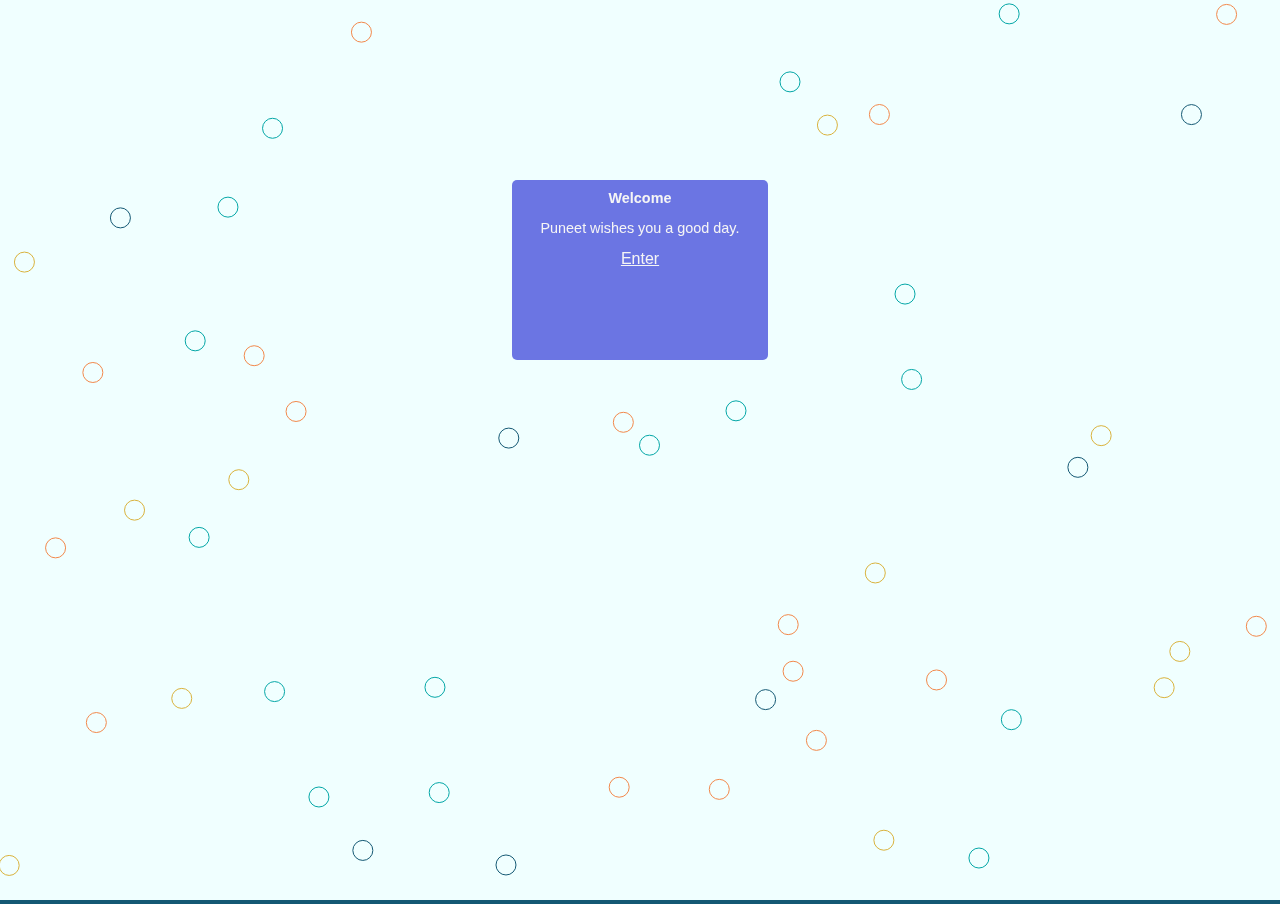
<file: index.html>
<!DOCTYPE html>
<html lang="en">
<head>
    <meta charset="UTF-8">
    <meta name="viewport" content="width=device-width, initial-scale=1.0">
    <meta http-equiv="X-UA-Compatible" content="ie=edge">
    <title>Puneet Kaushik</title>
    <link rel="stylesheet" href="css/canvas.css">
</head>
<body>
    <canvas></canvas>
    <div>
        <h1>Welcome</h1>
        <p>Puneet wishes you a good day.</p>
        <a href="pages/home3.html">Enter</a>
    </div>
</body>
<script src="script/canvas.js" type="text/javascript"></script>
</html>
</file>
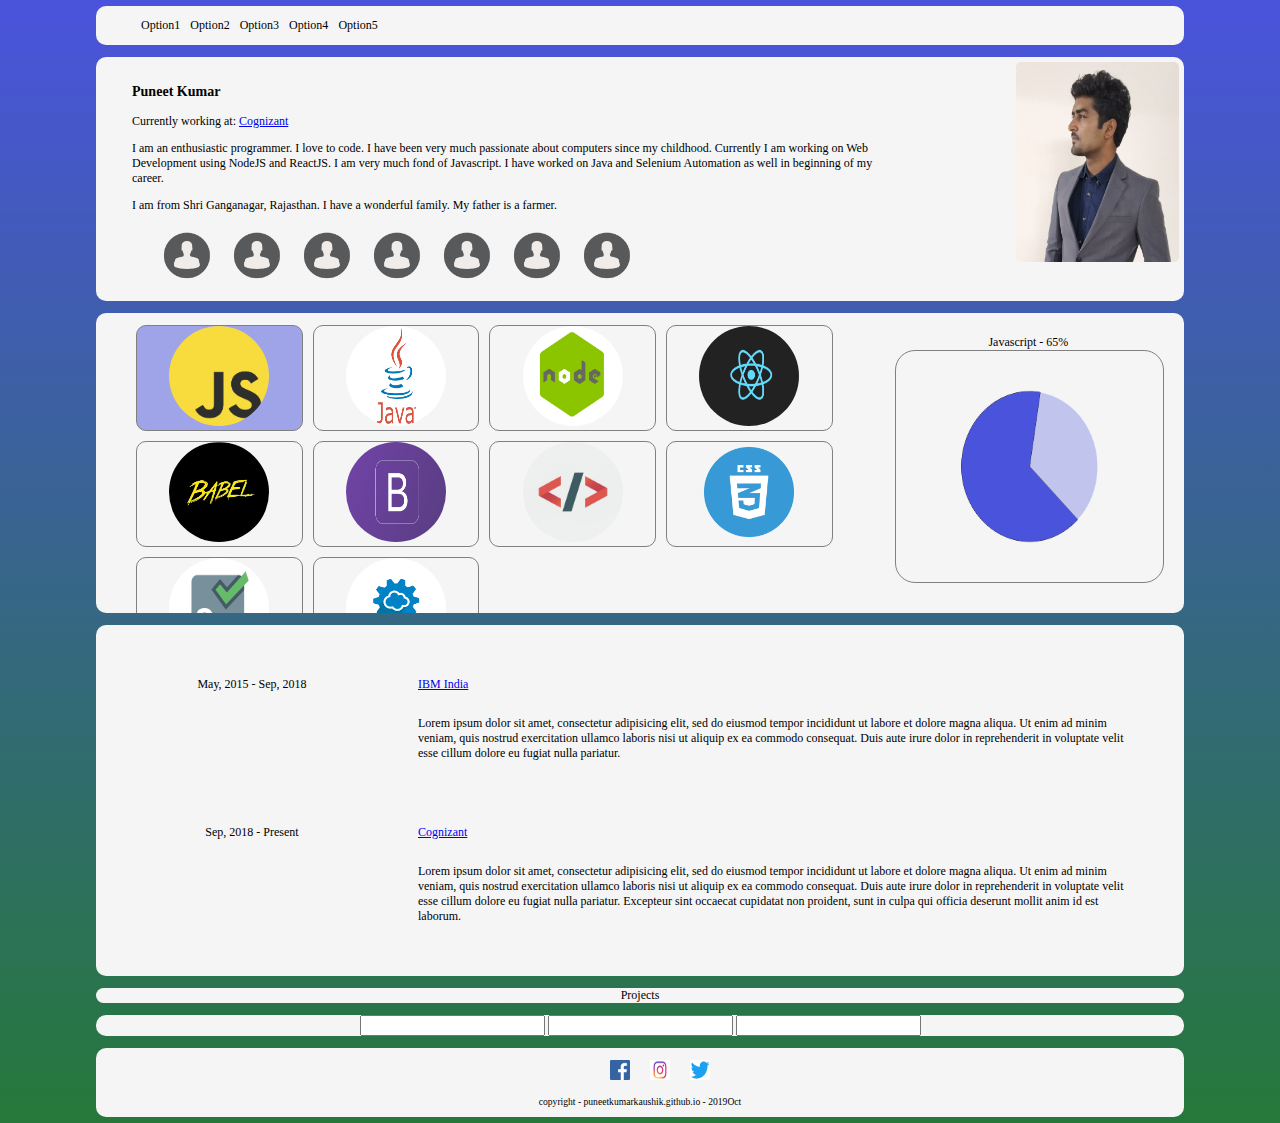
<file: pages/home.html>
<!DOCTYPE html>
<html>
<head>
	<title>Puneet Kaushik - Home</title>
	<link rel="stylesheet" type="text/css" href="./../css/style.css">
</head>
<body>
	<header class="zone header">
		<nav>
			<ul>
				<li>Option1</li>
				<li>Option2</li>
				<li>Option3</li>
				<li>Option4</li>
				<li>Option5</li>
			</ul>
		</nav>
	</header>
	<div class="zone profile">
		<div>
			<h3>Puneet Kumar</h3>
			<p>Currently working at: <a href="https://www.cognizant.com" target="_blank">Cognizant</a></p>
			<p>
				I am an enthusiastic programmer. I love to code. I have been very much passionate about computers since my childhood. Currently I am working on Web Development using NodeJS and ReactJS. I am very much fond of Javascript. I have worked on Java and Selenium Automation as well in beginning of my career.
			</p>	
			<p> 
				I am from Shri Ganganagar, Rajasthan. I have a wonderful family. My father is a farmer.
			</p>
			<div class='handles'>
				<ul>
					<li><a href="#"><img src="../img/person.png" title="LinkedIn"></a></li>
					<li><a href="#"><img src="../img/person.png" title="HackerEarth"></a></li>
					<li><a href="#"><img src="../img/person.png" title="SoloLearn"></a></li>
					<li><a href="#"><img src="../img/person.png" title="GeeksforGeeks"></a></li>
					<li><a href="#"><img src="../img/person.png"></a></li>
					<li><a href="#"><img src="../img/person.png"></a></li>
					<li><a href="#"><img src="../img/person.png"></a></li>
				</ul>	
			</div>
		</div>
		<img src="../img/profile.jpeg" alt="profile">
	</div> 
	<div class="zone skills">
		<div class="skillList">
			<ul>
				<li class="highlight"><img src="../img/javascript.jpg" title="Javascript"></li>
				<li><img src="../img/java.jpg" title="Java"></li>
				<li><img src="../img/nodejs.png" title="NodeJS"></li>
				<li><img src="../img/react.png" title="ReactJS"></li>
				<li><img src="../img/babel.jpg" title="Babel"></li>
				<li><img src="../img/bootstrap.png" title="Bootstrap"></li>
				<li><img src="../img/html.jpg" title="HTML"></li>
				<li><img src="../img/css.png" title="CSS"></li>
				<li><img src="../img/selenium.png" title="Selenium"></li>
				<li><img src="../img/restapi.png" title="Rest API"></li>
			</ul>
		</div>
		<div class="skillShow">
			<span id="subject">Javascript</span>
			<canvas id="chart"></canvas>
		</div>
	</div> 
	<div class="zone employment">
		<div class="timeline">
			<p>May, 2015 - Sep, 2018</p>
			<p></p>
		</div>
		<div class="details">
			<p><a href="https://www.ibm.com" target="_blank">IBM India</a></p>
			<p>Lorem ipsum dolor sit amet, consectetur adipisicing elit, sed do eiusmod
			tempor incididunt ut labore et dolore magna aliqua. Ut enim ad minim veniam,
			quis nostrud exercitation ullamco laboris nisi ut aliquip ex ea commodo
			consequat. Duis aute irure dolor in reprehenderit in voluptate velit esse
			cillum dolore eu fugiat nulla pariatur.</p>
		</div>
		<div class="timeline">
			<p>Sep, 2018 - Present</p>
		</div>
		<div class="details">
			<p><a href="https://www.cognizant.com" target="_blank">Cognizant</a></p>
			<p>Lorem ipsum dolor sit amet, consectetur adipisicing elit, sed do eiusmod
			tempor incididunt ut labore et dolore magna aliqua. Ut enim ad minim veniam,
			quis nostrud exercitation ullamco laboris nisi ut aliquip ex ea commodo
			consequat. Duis aute irure dolor in reprehenderit in voluptate velit esse
			cillum dolore eu fugiat nulla pariatur. Excepteur sint occaecat cupidatat non
			proident, sunt in culpa qui officia deserunt mollit anim id est laborum.</p>
		</div>
	</div>
	
	<div class="zone">Projects</div>
	
	<div class="zone">
		<input type="text" name="name">	
		<input type="text" name="email">
		<input type="text" name="contact">

	</div>

	<footer class="zone footer">
		<ul>
			<li><a href="https://www.facebook.com/puneet.thepundit" target="_blank"><img src="../img/fblogo.png"></a></li>
			<li><a href="https://www.instagram.com/puneetkaushik" target="_blank"><img src="../img/instalogo.png"></a></li>
			<li><a href="#"><img src="../img/twitterlogo.png" target="_blank"></a></li>
		</ul>
		<p>copyright - puneetkumarkaushik.github.io - 2019Oct</p>
	</footer>
	<script type="text/javascript" src="../script/pichart.js"></script>
</body>
</html>
</file>
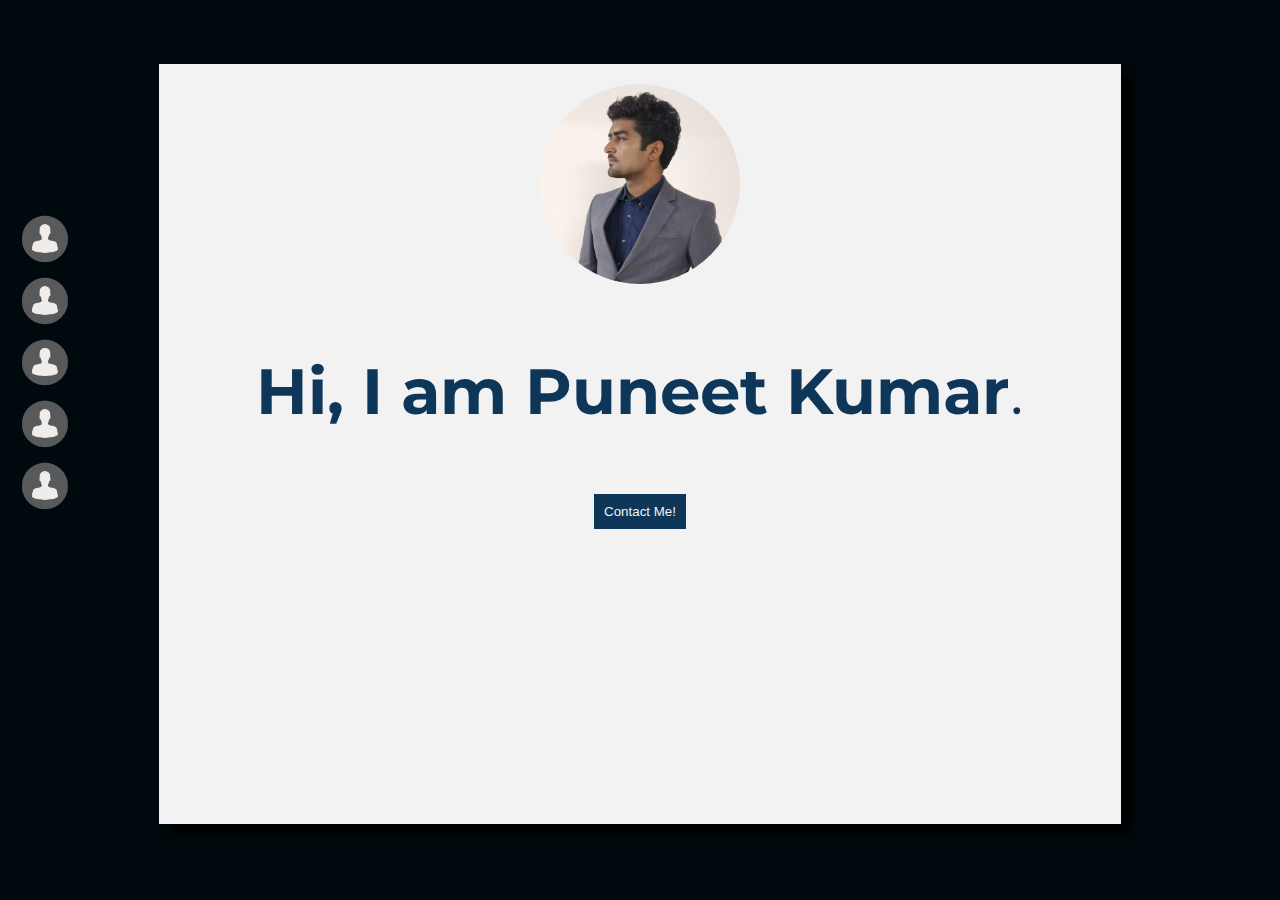
<file: pages/home2.html>
<!DOCTYPE html>
<html>
<head>
	<title>Puneet Kaushik - Home</title>
	<link rel="stylesheet" type="text/css" href="./../css/style2.css">
</head>
<body>
	<header class="header">
		<nav>
			<ul>
				<li><img src="./../img/person.png" alt="profile icon" title="Profile"></li>
				<li><img src="./../img/person.png" alt="profile icon" title="Skills"></li>
				<li><img src="./../img/person.png" alt="profile icon" title="Projects"></li>
				<li><img src="./../img/person.png" alt="profile icon" title="Employment"></li>
				<li><img src="./../img/person.png" alt="profile icon" title="Contact"></li>
			</ul>
		</nav>
	</header>
	<div class="zone profile onShow">
		<div>
			<img src="../img/profile.jpeg" alt="profile">
			<p>
				<strong>Hi, I am Puneet Kumar</strong>.
			</p>
			<button>Contact Me!</button>
			<div id="bingo">
				<h3>Bingo!! &#128077;</h3>
			</div>
			<!-- <div class='handles'>
				<ul>
					<li><a href="#"><img src="../img/person.png" title="LinkedIn"></a></li>
					<li><a href="#"><img src="../img/person.png" title="HackerEarth"></a></li>
					<li><a href="#"><img src="../img/person.png" title="SoloLearn"></a></li>
					<li><a href="#"><img src="../img/person.png" title="GeeksforGeeks"></a></li>
					<li><a href="#"><img src="../img/person.png"></a></li>
					<li><a href="#"><img src="../img/person.png"></a></li>
					<li><a href="#"><img src="../img/person.png"></a></li>
				</ul>	
			</div> -->
		</div>
	</div> 
	<div class="zone skills">
		<!-- <div class="skills"> -->
			<div class="skillList">
				<ul>
					<li class="highlight"><img src="../img/javascript.jpg" title="Javascript"></li>
					<li><img src="../img/java.jpg" title="Java"></li>
					<li><img src="../img/nodejs.png" title="NodeJS"></li>
					<li><img src="../img/react.png" title="ReactJS"></li>
					<li><img src="../img/babel.jpg" title="Babel"></li>
					<li><img src="../img/bootstrap.png" title="Bootstrap"></li>
					<li><img src="../img/html.jpg" title="HTML"></li>
					<li><img src="../img/css.png" title="CSS"></li>
					<li><img src="../img/selenium.png" title="Selenium"></li>
					<li><img src="../img/restapi.png" title="Rest API"></li>
				</ul>
			</div>
			<div class="skillShow">
				<span id="subject">Javascript</span>
				<canvas id="chart"></canvas>
			</div>
		<!-- </div> -->
	</div> 
	<div class="zone employment">
		<div class="timeline">
			<p>May, 2015 - Sep, 2018</p>
			<p></p>
		</div>
		<div class="details">
			<p><a href="https://www.ibm.com" target="_blank">IBM India</a></p>
			<p>Lorem ipsum dolor sit amet, consectetur adipisicing elit, sed do eiusmod
			tempor incididunt ut labore et dolore magna aliqua. Ut enim ad minim veniam,
			quis nostrud exercitation ullamco laboris nisi ut aliquip ex ea commodo
			consequat. Duis aute irure dolor in reprehenderit in voluptate velit esse
			cillum dolore eu fugiat nulla pariatur.</p>
		</div>
		<div class="timeline">
			<p>Sep, 2018 - Present</p>
		</div>
		<div class="details">
			<p><a href="https://www.cognizant.com" target="_blank">Cognizant</a></p>
			<p>Lorem ipsum dolor sit amet, consectetur adipisicing elit, sed do eiusmod
			tempor incididunt ut labore et dolore magna aliqua. Ut enim ad minim veniam,
			quis nostrud exercitation ullamco laboris nisi ut aliquip ex ea commodo
			consequat. Duis aute irure dolor in reprehenderit in voluptate velit esse
			cillum dolore eu fugiat nulla pariatur. Excepteur sint occaecat cupidatat non
			proident, sunt in culpa qui officia deserunt mollit anim id est laborum.</p>
		</div>
	</div>
	
	<div class="zone projects">Projects</div>
	
	<div class="zone contact">
		<input type="text" name="name">	
		<input type="text" name="email">
		<input type="text" name="contact">

	</div>

	<footer class="zone footer">
		<ul>
			<li><a href="https://www.facebook.com/puneet.thepundit" target="_blank"><img src="../img/fblogo.png"></a></li>
			<li><a href="https://www.instagram.com/puneetkaushik" target="_blank"><img src="../img/instalogo.png"></a></li>
			<li><a href="#"><img src="../img/twitterlogo.png" target="_blank"></a></li>
		</ul>
		<p>copyright - puneetkumarkaushik.github.io - 2019Oct</p>
	</footer>
	<script type="text/javascript" src="../script/pichart.js"></script>
	<script src="../script/script.js" type="text/javascript"></script>
</body>
</html>
</file>
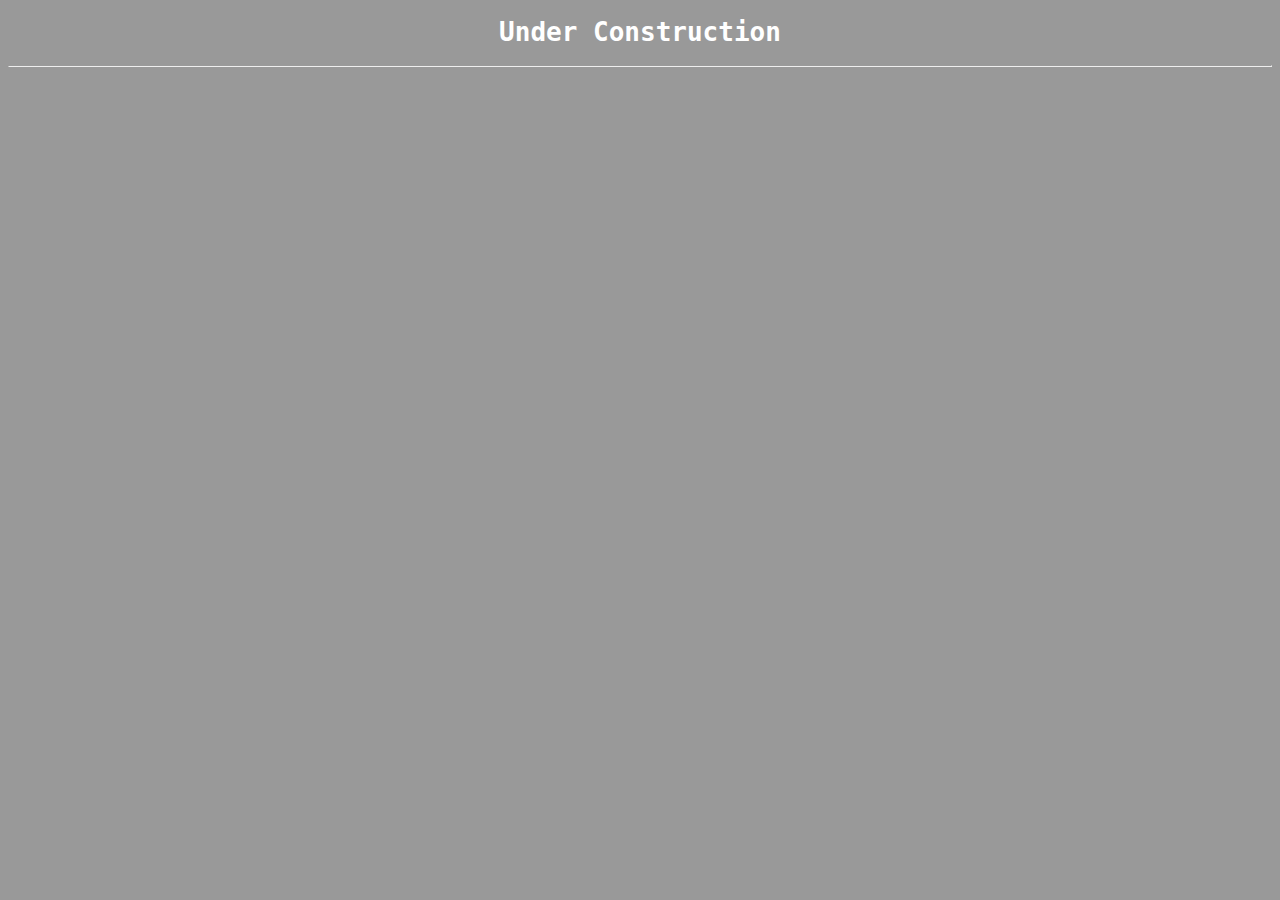
<file: pages/home3.html>
<!DOCTYPE html>
<html>
<head>
	<title>Under Construction</title>
	<style type="text/css">
		body {
			background-color: #999999;
			color: white;
			font-family: monospace;
			text-align: center;
		}
	</style>
</head>
<body>
	<h1>Under Construction</h1>
	<hr>
</body>
</html>
</file>
<file: css/canvas.css>
body {
    margin: 0px;
    background-color: #145873;
    text-align: center;
    font-family: 'Segoe UI', Tahoma, Geneva, Verdana, sans-serif
}

canvas {
    width: 100%;
    height: 100%;
    background-color: azure;
    position: relative;
}

div {
    position: absolute;
    left: 40%;
    right: 40%;
    top: 20%;
    min-width: 20%;
    min-height: 20%;
    /* background-color: rgba(3,140,115, 0.8); */
    /*background-color: rgba(20,88,115, 0.8);*/
    background-color: rgba(74, 83, 220, 0.8);
    border-radius: 5px;
}

@media only screen and (max-width: 600px) {
  div {
    left: 30%;
    right: 30%;
    min-width: 40%;
    min-height: 20%;
  }
}

@media only screen and (max-width: 300px) {
  div {
    left: 20%;
    right: 20%;
    min-width: 60%;
    min-height: 30%;
  }
}

h1, p {
    color: whitesmoke;
    font-size: 90%;
}

a {
    color: whitesmoke;
}
</file>
<file: css/style.css>
body {
	/*background: linear-gradient(to bottom, red, yellow);*/
	background: linear-gradient(to bottom, rgb(74, 83, 220), rgb(37, 120, 58));
	/*background-color: rgba(255, 121, 0, 0.3);*/
	display: flex;
	flex-direction: column;
	text-align: center;
	font-family:Lucida Sans Unicode;
	font-size: 12px;
	margin: 0;
	padding: 0;
}

.zone {
	margin: 0.5em 8em;
	background-color: whitesmoke;
	/*background: linear-gradient(to bottom, whitesmoke, #145873);*/
	border-radius: 10px;
}

@media only screen and (max-device-width: 800px) {
	body {
		font-size: 120%;
	}
    .zone {
    	margin: 0.5em 0 0 0;
    }
    .timeline {
    	font-size: 140%;
	}
}

/*@media only screen and (max-width: 300px) {
    .zone {
    	margin: 0.5em 0 0 0;
    }
}*/

.header {

}

.header ul {
	list-style-type: none;
	display: flex;
	flex-direction: row;
}

.header ul li {
	padding: 0 5px;
}

.profile {
	display: flex;
	justify-content: space-between;
}

.profile div {
	margin: 1em 3em;
	width: 70%;
	text-align: left;
}

.profile img {
	padding: 5px;
	width: 15%;
	height: 200px;
	border-radius: 10px;
}

div.handles {
	margin: 0px;
	padding: 0px;
	width: 100%;
}

div.handles ul {
	list-style-type: none;
	padding: 0px 0px 0px 20px;
	margin: 0px;
	display: flex;
	flex-direction: row;
}

div.handles ul li {
	padding: 0px 5px;
}

div.handles ul li img{
	width: 50px;
	height: 50px;
}

div.skills {
	height: 300px;
	display: flex;
	flex-direction: row;
}

div.skillList {
	width: 80%;
	height: 100%;
	overflow: scroll;
}

div.skillList ul {
	list-style-type: none;
	padding: 0px 40px;
	display: grid;
	grid-gap: 10px;
	grid-template-columns: repeat(auto-fill, minmax(150px, 1fr));
}

div.skillList ul li{
	justify-content: center;
	align-content: center;
	border-radius: 10px;
	border: 1px solid grey;
}

div.skillList ul li img{
	width: 100px;
	height: 100px;
	border-radius: 50px;
}

div.skillShow {
	padding: 2%;
	/*width: 26%;*/
	width: 300px;
}

li.highlight {
	background-color: #145873;
	background-color: rgba(74, 83, 220, 0.5);
}

div.skillShow canvas{
	border: 1px solid grey;
	border-radius: 20px;
	width: 100%;
	height: 90%;
}

#subject {
	width: 100%;
	height: 10%;
	margin: 2px;
	padding: 5px;
}

.employment {
	display: grid;
	grid-gap: 20px;
	grid-template-columns: 1fr 3fr;
	padding: 30px;
}

.timeline {
	margin: 0 10px;
	padding: 10px;
}	

.details {
	margin: 0 10px;
	padding: 10px;
	display: flex;
	flex-direction: column;
	text-align: left;
}







.footer {

}

.footer ul {
	list-style-type: none;
	display: flex;
	flex-direction: row;
	justify-content: center;
}

.footer ul li{
	margin: 0px 5px;
	padding: 0px 5px;
}

.footer ul li img{
	width: 20px;
	height: 20px;
}

.footer p{
	font-size: .8em;
}
</file>
<file: css/style2.css>
@import url('https://fonts.googleapis.com/css?family=Montserrat&display=swap');

body {
    margin: 5% 10%;
    padding: 0;
    background-color: #00090D;
    font-family: Montserrat;
    color: #0E3659;
}

.zone {
    display: none;
    margin: auto;
    width: 90%;
    height: 80vh;
    background-color: #F2F2F2;
    box-shadow: 10px 10px 10px black;
}

.onShow {
    display: block;
}

.profile {
    text-align: center;
    padding: 20px;
}

.profile img {
    width: 200px;
    height: 200px;
    border-radius: 100px;
}

.profile p {
    font-size: 64px;
}

.profile button {
    border: none;
    background-color: #0E3659;
    color: #F2F2F2;
    padding: 10px;
}

.profile button:hover {
    animation: shake 0.5s;
    animation-iteration-count: 1;
    cursor: pointer;
}

.profile #bingo {
    display: none;
    width: 120px;
    height: 60px;
    background-color: #D94B18;
    position: fixed;
    top: 5%;
    left: 45%;
    border-radius: 30px;
}

@keyframes shake {
    0% { transform: translate(1px, 1px) rotate(0deg); }
    10% { transform: translate(-1px, -2px) rotate(-1deg); }
    20% { transform: translate(-3px, 0px) rotate(1deg); }
    30% { transform: translate(3px, 2px) rotate(0deg); }
    40% { transform: translate(1px, -1px) rotate(1deg); }
    50% { transform: translate(-1px, 2px) rotate(-1deg); }
    60% { transform: translate(-3px, 1px) rotate(0deg); }
    70% { transform: translate(3px, 1px) rotate(-1deg); }
    80% { transform: translate(-1px, -1px) rotate(1deg); }
    90% { transform: translate(1px, 2px) rotate(0deg); }
    100% { transform: translate(1px, -2px) rotate(-1deg); }
}

.header {
    position: fixed;
    left: 0;
    top: 20%;
}

.header ul {
    list-style-type: none;
    padding: 10px;
}

.header ul li {
    margin: 10% 10px;
}

.header ul li img {
    width: 50px;
}

.header ul li img:hover {
    animation: scalenrorate 1s;
}

@keyframes scalenrorate {
    0%{
        transform: scale(1);
    }
    100%{
        transform: scale(1.2) rotate(22deg);
    }   
}

div.skills {
    text-align: center;
}

div.skillList {
    overflow: scroll;
    scrollbar-thumb: background-color
}

div.skillList ul {
	list-style-type: none;
	padding: 0px 40px;
    display: flex;
}

div.skillList ul li{
	justify-content: center;
	align-content: center;
	border-radius: 10px;
    border: 1px solid grey;
    margin: 20px;
    padding: 20px;
}

div.skillList ul li img{
	width: 100px;
	height: 100px;
	border-radius: 50px;
}

div.skillShow {
    padding: 2%;
    margin: auto;
    width: 200px;
    height: 200px;
}

li.highlight {
	background-color: #145873;
	background-color: rgba(74, 83, 220, 0.5);
}

div.skillShow canvas{
	border: 1px solid grey;
	border-radius: 20px;
	width: 100%;
	height: 90%;
}

#subject {
	width: 100%;
	height: 10%;
	margin: 2px;
	padding: 5px;
}

::-webkit-scrollbar {
    width: 20px;
  }
  
  /* Track */
  ::-webkit-scrollbar-track {
    box-shadow: inset 0 0 5px grey; 
    border-radius: 10px;
  }
   
  /* Handle */
  ::-webkit-scrollbar-thumb {
    background: red; 
    border-radius: 10px;
  }
  
  /* Handle on hover */
  ::-webkit-scrollbar-thumb:hover {
    background: #b30000; 
  }
</file>
